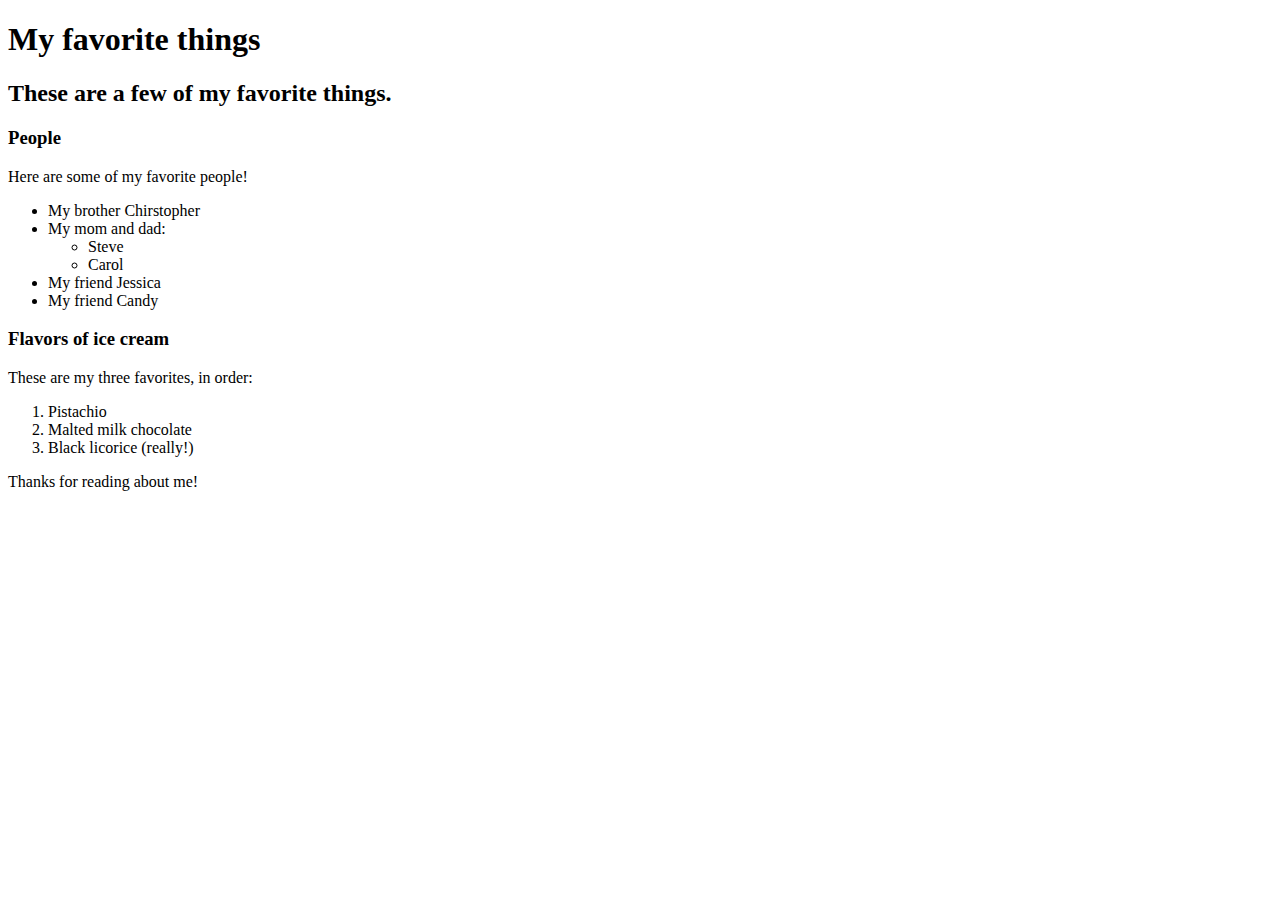
<file: index.html>
<!DOCTYPE html>
<html lang="en-us">
<head>
    <title>Michael's favorite things</title>
</head>
<body>
  <h1>My favorite things</h1>
  <h2>These are a few of my favorite things.</h2>

  <h3>People</h3>
  <p>Here are some of my favorite people!</p>
  <ul>
    <li>My brother Chirstopher</li>
    <li>My mom and dad:</li>
      <ul>
        <li>Steve</li>
        <li>Carol</li>
      </ul>
</li>
  <li>My friend Jessica</li>
  <li>My friend Candy</li>
</ul>

<h3>Flavors of ice cream</h3>
<p>These are my three favorites, in order:</p>
<ol>
  <li>Pistachio</li>
  <li>Malted milk chocolate</li>
  <li>Black licorice (really!)</li>
</ol>

  <p>Thanks for reading about me!</p>
</body>
</html>
</file>
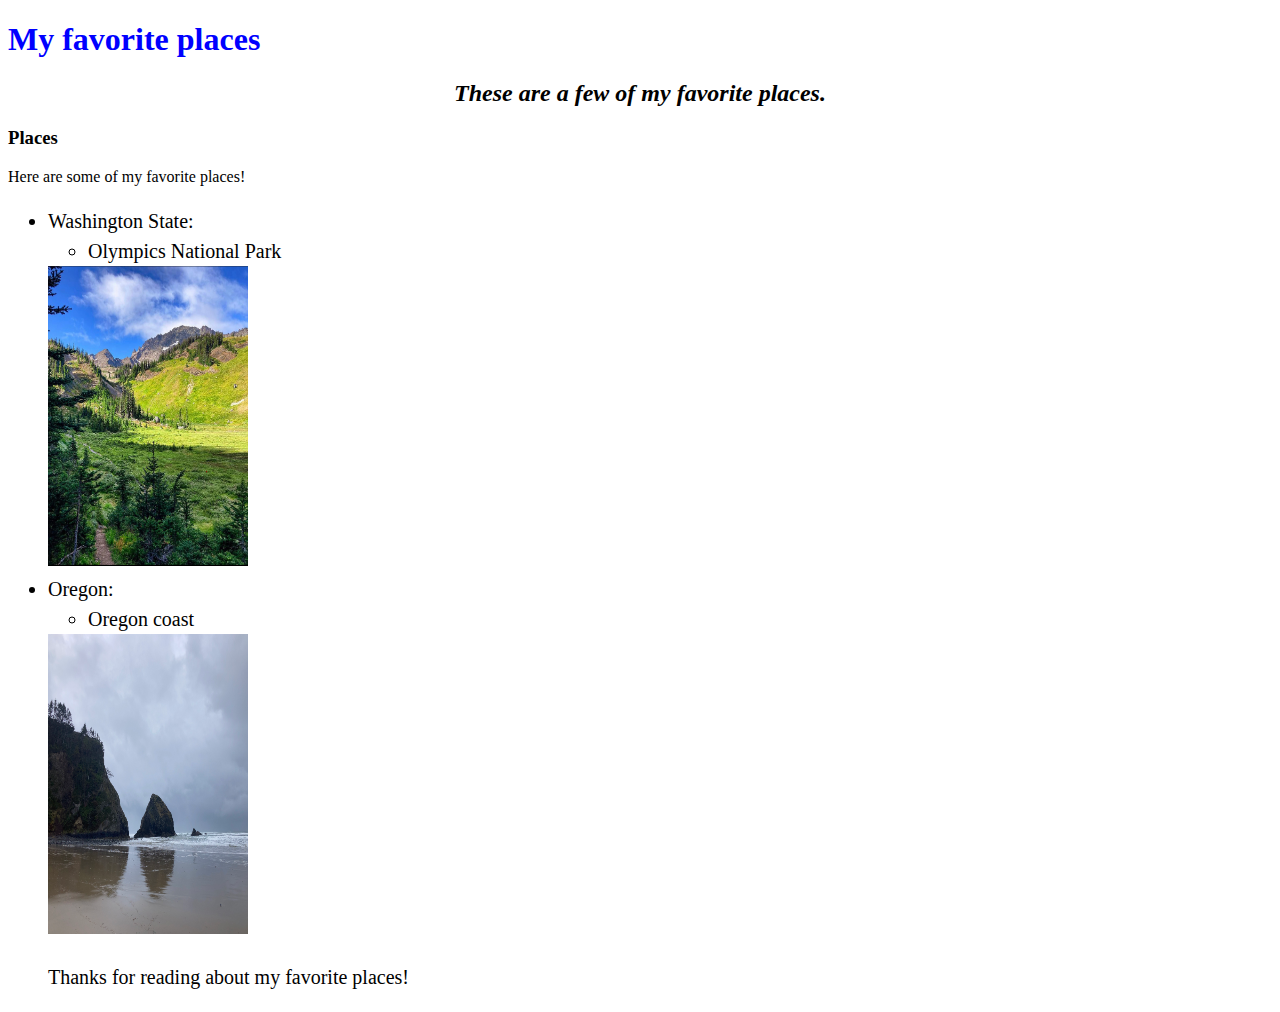
<file: favorite-places.html>
<!DOCTYPE html>
<html lang="en-us">
<head>
  <link href="css/styleplaces.css" rel= "stylesheet" type="text/css">
    <title>Z's favorite places</title>
</head>
<body>
  <h1>My favorite places</h1>
  <h2>These are a few of my favorite places.</h2>

  <h3>Places</h3>
  <p> Here are some of my favorite places!</p>
  <ul>
      <li>Washington State:</li>
        <ul>
          <li>Olympics National Park</li>
         </ul>

<img src="onp.jpeg" alt="A photo of Olympic National Park." width="200" height= "300">
    </li>
    <li>Oregon:</li>
      <ul>
        <li>Oregon coast</li>
          </ul>

<img src="ORcoast.jpeg" alt="A photo of the Oregon coast." width="200" height= "300">

  <p>Thanks for reading about my favorite places!</p>
</body>
</html>
</file>
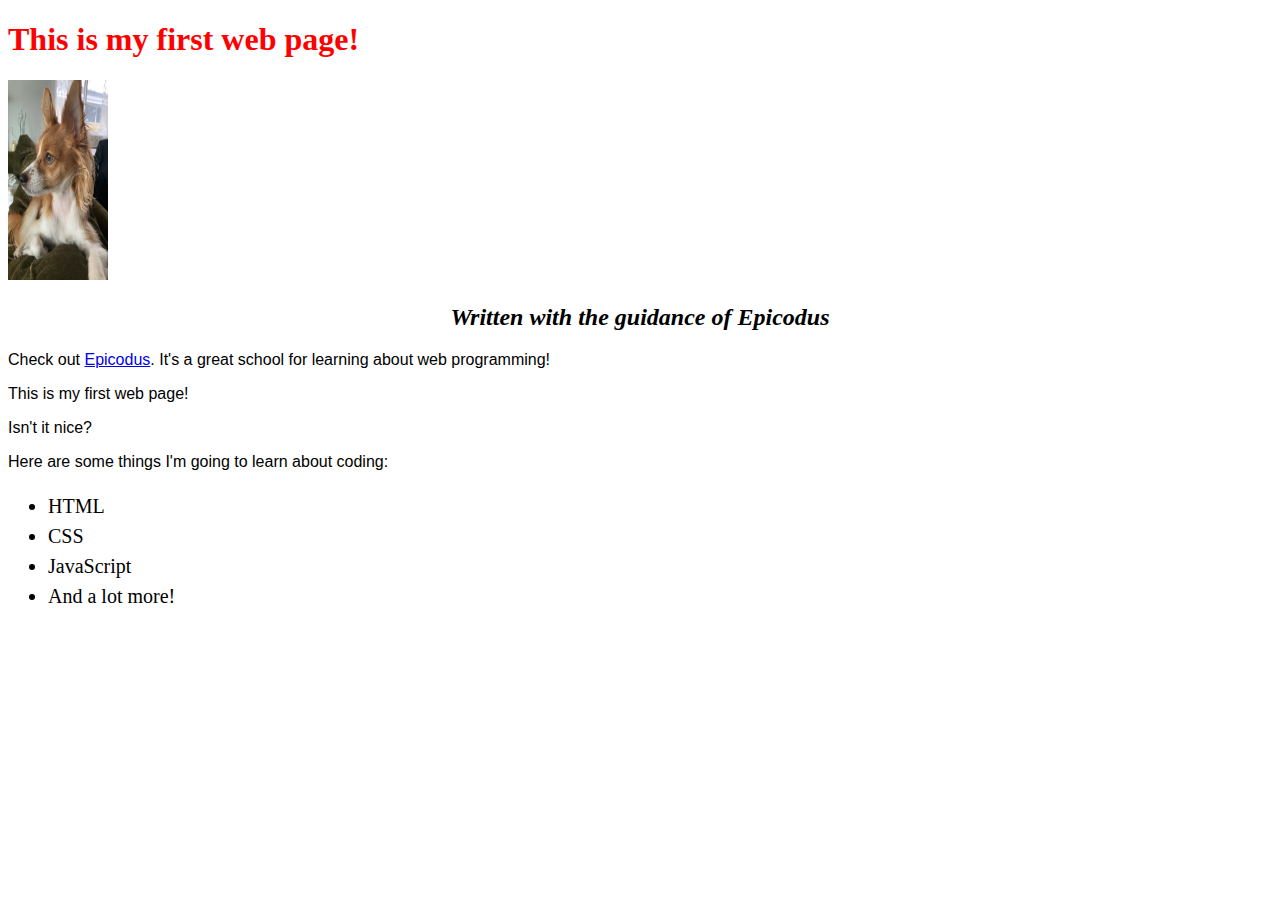
<file: my-first-website.html>
<!DOCTYPE html>
<html lang="en-US">
  <head>
    <link href="css/style.css" rel= "stylesheet" type="text/css">
    <title>Web page #1!</title>
  </head>
  <body>
    <h1>This is my <strong>first web page</strong>!</h1>
  <img src="chichi.jpeg" alt="A photo of a cute dog." width="100" height="200">
    <h2>Written with the guidance of <em>Epicodus</em></h2>
    <p>Check out <a href="http://www.epicodus.com/">Epicodus</a>. 
      It's a great school for learning about web programming!</p>

    <p>This is my first web page!</p>
    <p>Isn't it nice?</p>

    <p>Here are some things I'm going to learn about coding:</p>
    <ul>
      <li>HTML</li>
      <li>CSS</li>
      <li>JavaScript</li>
      <li>And a lot more!</li>
    </ul>
  </body>
</html>
</file>
<file: css/styleplaces.css>
h1{
  color: blue;
}

h2 {
  font-style: italic;
  text-align: center;
}

p {
  font-family: Georgia, 'Times New Roman', Times, serif;
}

ul {
  font-size: 20px;
  line-height: 30px;
}
</file>
<file: css/style.css>
h1 {
  color: red;
}

h2 {
  font-style: italic;
  text-align: center;
}

p {
  font-family:'Franklin Gothic Medium', 'Arial Narrow', Arial, sans-serif
}

ul{
  font-size: 20px;
  line-height: 30px;
}
</file>
